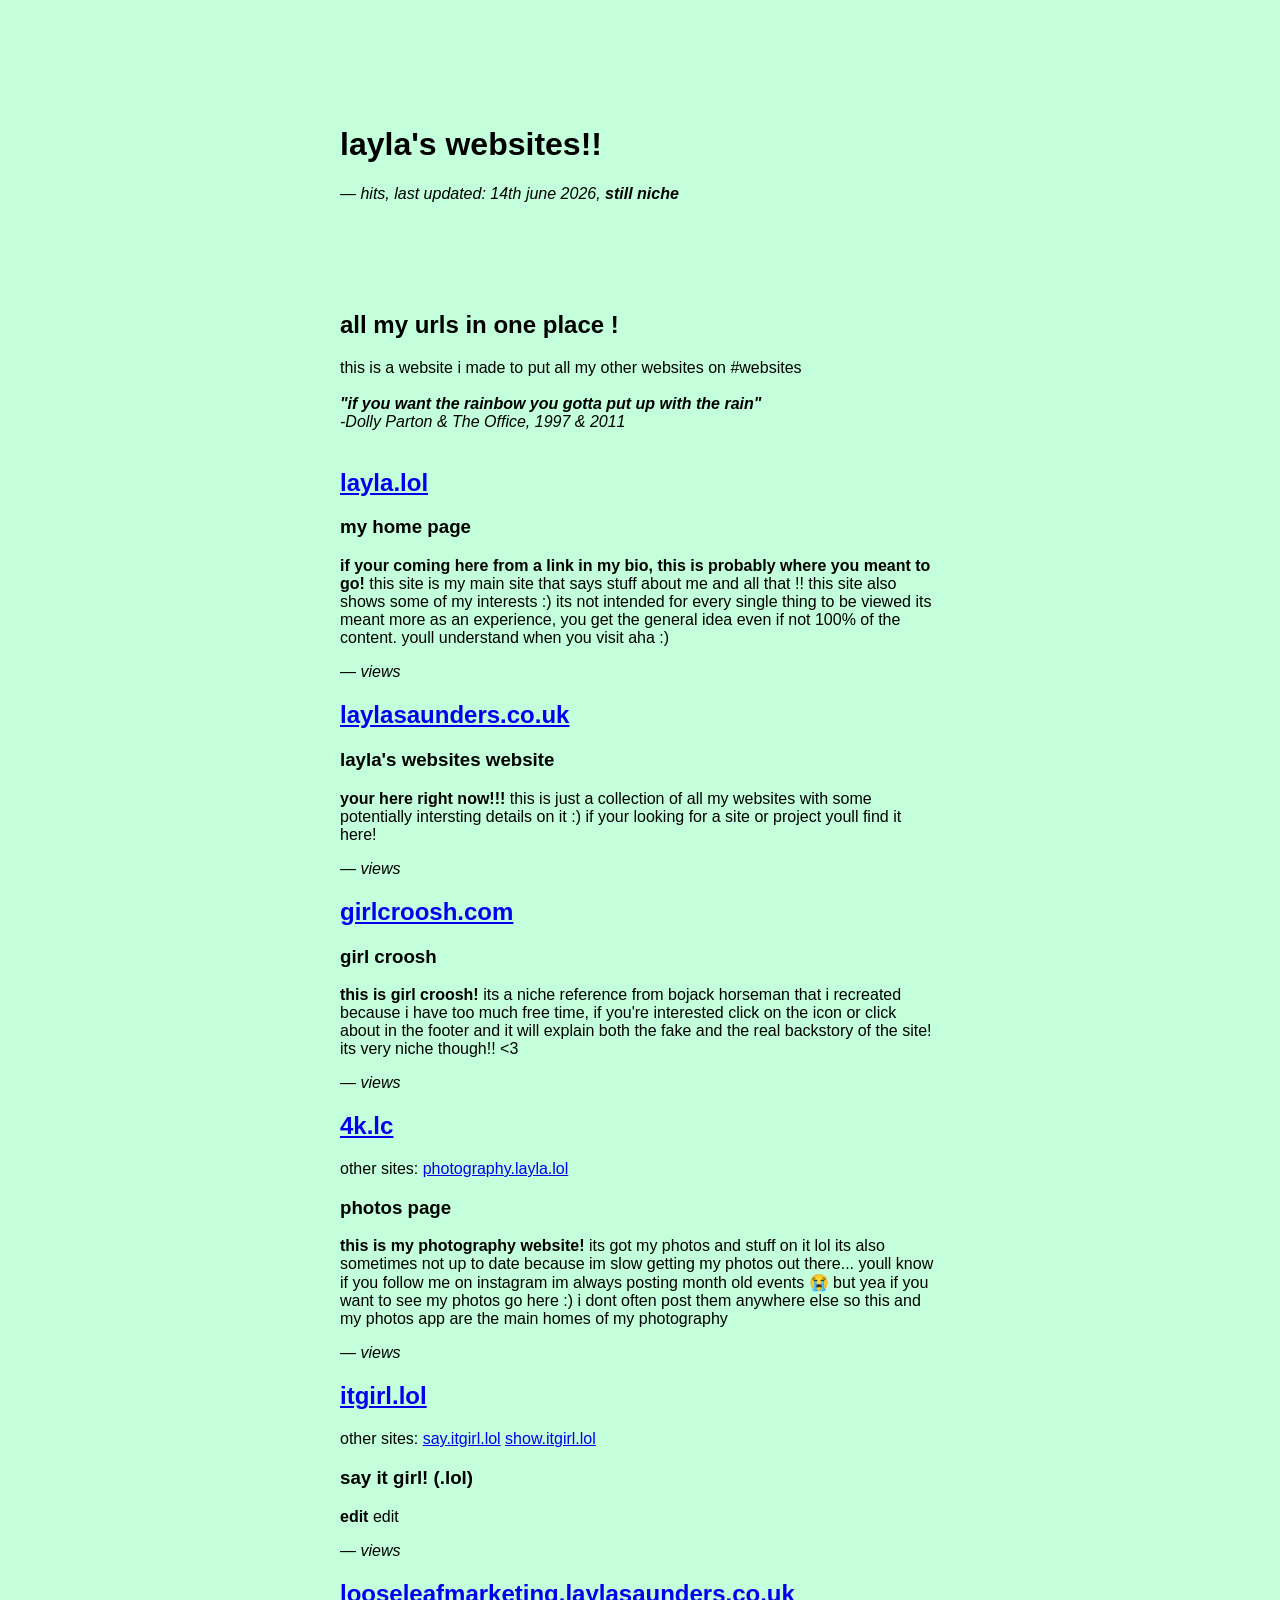
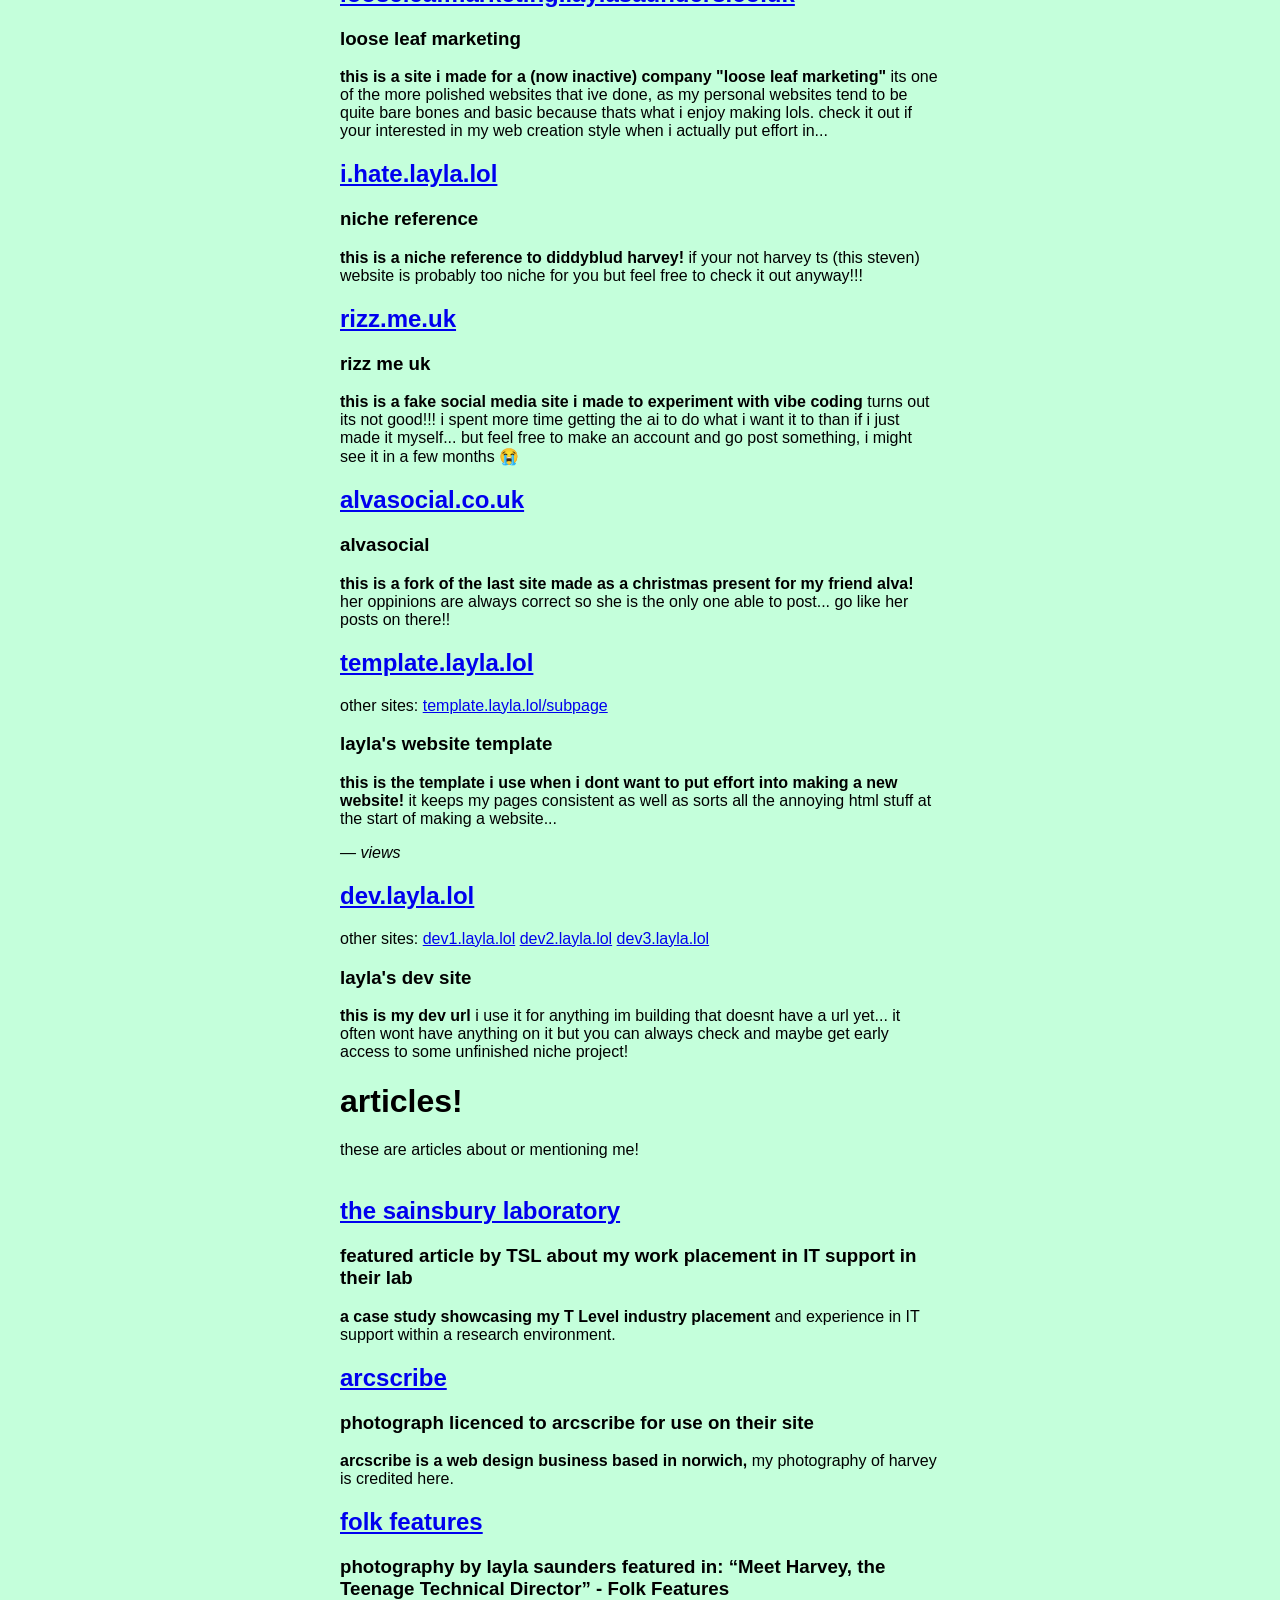
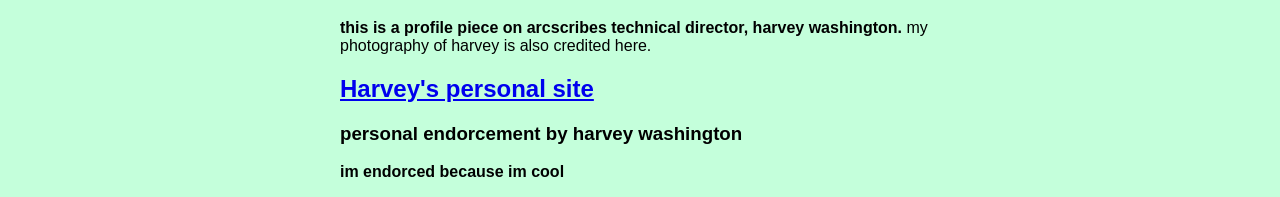
<file: index.html>
<!-- Layla Saunders, 20/03/2026 -->
<!-- © wtfpl (www.wtfpl.net) -->

<!DOCTYPE html>
<html lang="en">
<head>
	<meta charset="UTF-8">
	<meta name="viewport" content="width=device-width, initial-scale=1.0">
	<link rel="stylesheet" href="/style.css" />
	<title>title! - Layla</title>
</head>
<body>
<main>
        <h1>
            layla's websites!!
        </h1>
        <p><i><span id="counter">loading</span> hits, last updated: 14th june 2026, <b>still niche</b></i></p>
        <br><br><br><br>
        <h2>
            all my urls in one place !
        </h2>
        <p>
            this is a website i made to put all my other websites on #websites<br><br>
        <i><b>"if you want the rainbow you gotta put up with the rain"</b><br>
            -Dolly Parton & The Office, 1997 & 2011</i><br><br>
        </p>
        <h2>
            <a href="https://layla.lol">layla.lol</a>
        </h2>
        <h3>
            my home page
        </h3>
        <p>
            <b>if your coming here from a link in my bio, this is probably where you meant to go!</b> this site is 
            my main site that says stuff about me and all that !! this site also shows some of my interests :) 
            its not intended for every single thing to be viewed its meant more as an experience, you get the 
            general idea even if not 100% of the content. youll understand when you visit aha :)
        </p>
		<p><i><span id="counter-layla.lol">loading</span> views</i></p>
        <h2>
            <a href="https://laylasaunders.co.uk">laylasaunders.co.uk</a>
        </h2>
        <h3>
            layla's websites website
        </h3>
        <p>
            <b>your here right now!!!</b> this is just a collection of all my websites with some potentially 
            intersting details on it :) if your looking for a site or project youll find it here!
        </p>
		<p><i><span id="counter-laylasaunders.co.uk">loading</span> views</i></p>
		<h2>
            <a href="https://girlcroosh.com">girlcroosh.com</a>
        </h2>
        <h3>
            girl croosh
        </h3>
        <p>
            <b>this is girl croosh!</b> its a niche reference from bojack horseman that i recreated because i 
			have too much free time, if you're interested click on the icon or click about in the footer and it 
			will explain both the fake and the real backstory of the site! its very niche though!! <3
        </p>
		<p><i><span id="counter-girlcroosh.com">loading</span> views</i></p>
        <h2>
            <a href="https://4k.lc">4k.lc</a>
        </h2>
        <p>
            other sites: 
            <a href="https://photography.layla.lol">photography.layla.lol</a>
        </p>
        <h3>
            photos page
        </h3>
        <p>
            <b>this is my photography website!</b> its got my photos and stuff on it lol its also sometimes not 
            up to date because im slow getting my photos out there... youll know if you follow me on instagram im 
            always posting month old events 😭 but yea if you want to see my photos go here :) i dont often post 
            them anywhere else so this and my photos app are the main homes of my photography
        </p>
		<p><i><span id="counter-4k.lc">loading</span> views</i></p>
		<!--<h2>
            <a href="https://layla.fyi">layla.fyi</a>
        </h2>
        <h3>
            layla's rss feed
        </h3>
        <p>
            <b>this is my rss feed!</b> add it to keep updated when new niche websites drop, its mostly for 
			me tbh i don't expect anyone to be subscribing and ringing the bell on the internet lol but feel 
			free! since i don't really post my sites on other socials.<br>
			this is unfinished and commented out. stop checking my source code!!
        </p>
		<p><i><span id="counter-layla.fyi">loading</span> views</i></p>
		<h2>
            <a href="https://layla.wiki">layla.wiki</a>
        </h2>
        <h3>
            layla's super niche wiki
        </h3>
        <p>
            <b>this is my wiki!</b> there's no reason to really go on here i mostly just made this to link 
			to people in super niche conversations. but i guess you can go on here if you want to stalk me!!<br>
			this is unfinished and commented out. stop checking my source code!!
        </p>
		<p><i><span id="counter-layla.wiki">loading</span> views</i></p>-->
			<h2>
            <a href="https://itgirl.lol">itgirl.lol</a>
        </h2>
	    <p>
            other sites: 
            <a href="https://say.itgirl.lol">say.itgirl.lol</a>
			<a href="https://show.itgirl.lol">show.itgirl.lol</a>
        </p>
        <h3>
            say it girl! (.lol)
        </h3>
        <p>
            <b>edit</b> edit
        </p>
		<p><i><span id="counter-itgirl.lol">loading</span> views</i></p>
        <h2>
            <a href="https://looseleafmarketing.laylasaunders.co.uk">looseleafmarketing.laylasaunders.co.uk</a>
        </h2>
        <h3>
            loose leaf marketing
        </h3>
        <p>
            <b>this is a site i made for a (now inactive) company "loose leaf marketing"</b> its one of the 
            more polished websites that ive done, as my personal websites tend to be quite bare bones and basic 
            because thats what i enjoy making lols. check it out if your interested in my web creation style when 
            i actually put effort in...
        </p>
        <h2>
            <a href="https://i.hate.layla.lol">i.hate.layla.lol</a>
        </h2>
        <h3>
            niche reference
        </h3>
        <p>
            <b>this is a niche reference to diddyblud harvey!</b> if your not harvey ts (this steven) website is 
            probably too niche for you but feel free to check it out anyway!!!
        </p>
        <h2>
            <a href="https://rizz.me.uk">rizz.me.uk</a>
        </h2>
        <h3>rizz me uk</h3>
        <p>
            <b>this is a fake social media site i made to experiment with vibe coding</b> turns out its not good!!! 
            i spent more time getting the ai to do what i want it to than if i just made it myself... but feel free 
            to make an account and go post something, i might see it in a few months 😭
        </p>
        <h2>
            <a href="https://alvasocial.co.uk">alvasocial.co.uk</a>
        </h2>
        <h3>
            alvasocial
        </h3>
        <p>
            <b>this is a fork of the last site made as a christmas present for my friend alva!</b> her oppinions are 
            always correct so she is the only one able to post... go like her posts on there!!
        </p>
        <h2>
            <a href="https://template.layla.lol">template.layla.lol</a>
        </h2>
        <p>
            other sites: 
            <a href="https://template.layla.lol/subpage">template.layla.lol/subpage</a>
        </p>
        <h3>
            layla's website template
        </h3>
        <p>
            <b>this is the template i use when i dont want to put effort into making a new website!</b> it keeps my 
            pages consistent as well as sorts all the annoying html stuff at the start of making a website...
        </p>
		<p><i><span id="counter-template.layla.lol">loading</span> views</i></p>
        <h2>
            <a href="https://dev.layla.lol">dev.layla.lol</a>
        </h2>
        <p>
            other sites: 
            <a href="https://dev1.layla.lol">dev1.layla.lol</a>
            <a href="https://dev2.layla.lol">dev2.layla.lol</a>
            <a href="https://dev3.layla.lol">dev3.layla.lol</a>
        </p>
        <h3>
            layla's dev site
        </h3>
        <p>
            <b>this is my dev url</b> i use it for anything im building that doesnt have a url yet... it often wont 
            have anything on it but you can always check and maybe get early access to some unfinished niche project!
        </p>
        <h1>
            articles!
        </h1>
        <p>
            these are articles about or mentioning me!<br><br>
        </p>
        <h2>
            <a href=
            "https://www.tsl.ac.uk/news/t-level-student-shines-light-on-it-support-at-lab">the sainsbury laboratory</a>
        </h2>
        <h3>
            featured article by TSL about my work placement in IT support in their lab
        </h3>
        <p>
            <b>a case study showcasing my T Level industry placement</b> and experience in IT support within a 
            research environment.
        </p>
        <h2>
            <a href="https://arcscribe.co.uk/acknowledgements">arcscribe</a>
        </h2>
        <h3>
            photograph licenced to arcscribe for use on their site
        </h3>
        <p>
            <b>arcscribe is a web design business based in norwich,</b> my photography of harvey is credited here.
        </p>
        <h2>
            <a href="https://folkfeatures.co.uk/meet-harvey-the-teenage-technical-director">folk features</a>
        </h2>
        <h3>
            photography by layla saunders featured in: “Meet Harvey, the Teenage Technical Director” - Folk Features
        </h3>
        <p>
            <b>this is a profile piece on arcscribes technical director, harvey washington.</b> my photography of 
            harvey is also credited here.
        </p>
		<h2>
            <a href="https://www.harveywashington.com">Harvey's personal site</a>
        </h2>
        <h3>
            personal endorcement by harvey washington
        </h3>
        <p>
            <b>im endorced because im cool
        </p>
        
</main>
</body>
<script>
fetch("https://counter.silly-7f7.workers.dev/increment/laylasaunders.co.uk")
    .then(res => res.json())
    .then(data => {
    document.getElementById("counter").textContent = data.count;
    })
    .catch(err => {
    console.error(err);
    document.getElementById("counter").textContent = "—";
    });

fetch("https://counter.silly-7f7.workers.dev/value/layla.lol")
    .then(res => res.json())
    .then(data => {
    document.getElementById("counter-layla.lol").textContent = data.count;
    })
    .catch(err => {
    console.error(err);
    document.getElementById("counter-layla.lol").textContent = "—";
    });

fetch("https://counter.silly-7f7.workers.dev/value/laylasaunders.co.uk")
    .then(res => res.json())
    .then(data => {
    document.getElementById("counter-laylasaunders.co.uk").textContent = data.count;
    })
    .catch(err => {
    console.error(err);
    document.getElementById("counter-laylasaunders.co.uk").textContent = "—";
    });

fetch("https://girlcroosh.silly-7f7.workers.dev/value/%2Fcrooshfeed%2F")
    .then(res => res.json())
    .then(data => {
    document.getElementById("counter-girlcroosh.com").textContent = data.count;
    })
    .catch(err => {
    console.error(err);
    document.getElementById("counter-girlcroosh.com").textContent = "—";
    });

fetch("https://counter.silly-7f7.workers.dev/value/layla.fyi")
    .then(res => res.json())
    .then(data => {
    document.getElementById("counter-layla.fyi").textContent = data.count;
    })
    .catch(err => {
    console.error(err);
    document.getElementById("counter-layla.fyi").textContent = "—";
    });

fetch("https://counter.silly-7f7.workers.dev/value/layla.wiki")
    .then(res => res.json())
    .then(data => {
    document.getElementById("counter-layla.wiki").textContent = data.count;
    })
    .catch(err => {
    console.error(err);
    document.getElementById("counter-layla.wiki").textContent = "—";
    });

fetch("https://counter.silly-7f7.workers.dev/value/itgirl.lol")
    .then(res => res.json())
    .then(data => {
    document.getElementById("counter-itgirl.lol").textContent = data.count;
    })
    .catch(err => {
    console.error(err);
    document.getElementById("counter-itgirl.lol").textContent = "—";
    });
	
fetch("https://counter.silly-7f7.workers.dev/value/4k.lc")
    .then(res => res.json())
    .then(data => {
    document.getElementById("counter-4k.lc").textContent = data.count;
    })
    .catch(err => {
    console.error(err);
    document.getElementById("counter-4k.lc").textContent = "—";
    });

fetch("https://counter.silly-7f7.workers.dev/value/template.layla.lol")
    .then(res => res.json())
    .then(data => {
    document.getElementById("counter-template.layla.lol").textContent = data.count;
    })
    .catch(err => {
    console.error(err);
    document.getElementById("counter-template.layla.lol").textContent = "—";
    });
</script>
</html>
</file>
<file: style.css>
/* Layla Saunders, 18/03/2026 */
/* © wtfpl (www.wtfpl.net) */

/* variables */

:root {
  --background: #c4ffdb;
}

/* main styles */
body {
    font-family: -apple-system, BlinkMacSystemFont, "SF Pro Display", sans-serif;
    background-color: var(--background);
}

main {
    max-width: 600px;
    margin-left: auto;
    margin-right: auto;
    margin-top: 10%;
}
</file>
